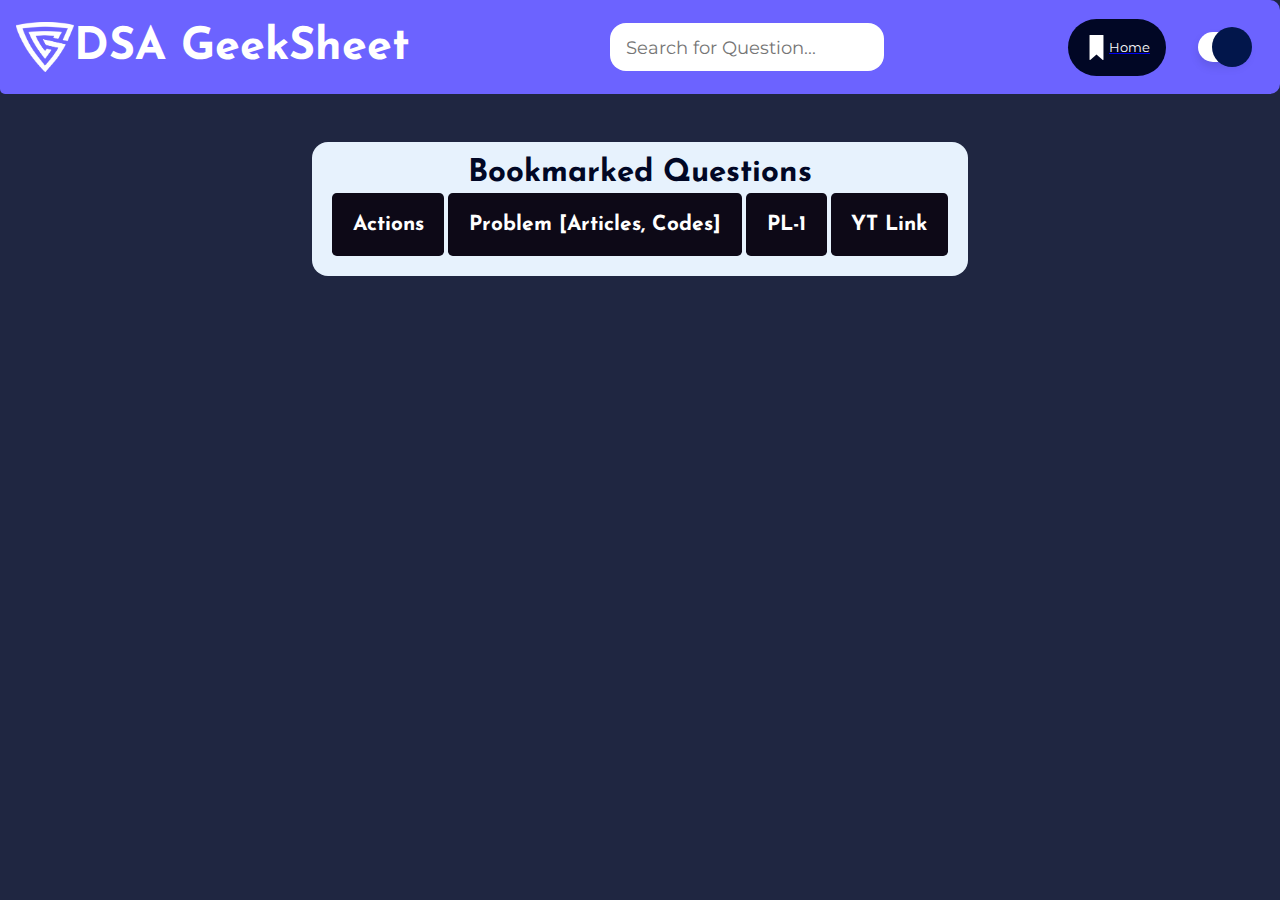
<file: bookmark.html>
<!DOCTYPE html>
<html>

<head>
  <meta charset="utf-8">
  <meta http-equiv="X-UA-Compatible" content="IE=edge">
  <title></title>
  <meta name="description" content="">
  <meta name="viewport" content="width=device-width, initial-scale=1">
  <link rel="stylesheet" href="https://cdnjs.cloudflare.com/ajax/libs/font-awesome/6.4.2/css/all.min.css"
    integrity="sha512-z3gLpd7yknf1YoNbCzqRKc4qyor8gaKU1qmn+CShxbuBusANI9QpRohGBreCFkKxLhei6S9CQXFEbbKuqLg0DA=="
    crossorigin="anonymous" referrerpolicy="no-referrer" />
  <link rel="stylesheet" href="style.css">
</head>

<body>
  <nav>
    <div class="main-logo"> </i>
      
      <img src="images/gh.png" alt="" srcset="">
      <h1>DSA GeekSheet</h1>
      <button id="open-btn"> <i class="fa-solid fa-bars"></i></button>
      <button id="close-btn"> <i class="fa-solid fa-xmark"></i></i></button>
    </div>

    <div class="search-box">
      <form>
        <input type="text" name="search" id="search" placeholder="Search for Question..." class="search-bar">

      </form>
    </div>

    <div class="features">
      <div class="bookmark-box">
       <a href="index.html">  <button class="bookmark-box-btn"> <img src="images/book.svg" alt="" srcset="" class="book-svg">Home</button></a> 
      </div>
      <div class="dark-mode-btn">
        <div class="toggle"></div>
      </div>
    </div>


  </nav>
  <div class="container">
    
      <section id="bookmarked-questions">
        <h2>Bookmarked Questions</h2>

        <div id="bookoutput">

        </div>
          <table class="rwd-table">
            <tbody  id="bookmarked-questions-list">
              <tr>
                <th>Actions</th>
                <th>Problem [Articles, Codes]</th>
                <th>PL-1 </th>
                
                <th>YT Link</th>
               
              </tr>


            
             
              
            

            </tbody>
          </table>

        
      </section>

     
     


      
    </div>

    <div class="bookmark-que">

    </div>


   
    <script src="script.js" async defer></script>

    <script src="" async defer></script>
</body>

</html>
</file>
<file: style.css>
@import url("https://fonts.googleapis.com/css2?family=Josefin+Sans:ital,wght@0,300;0,400;0,500;0,600;0,700;1,300;1,400&family=Raleway:wght@300;400;500;600;700&display=swap");
@import url('https://fonts.googleapis.com/css2?family=Rajdhani:wght@300;500;600;700&display=swap');

  @import url('https://fonts.googleapis.com/css2?family=Lora:wght@400;500;600;700&display=swap');

/* to use font

font-family: 'Josefin Sans', sans-serif;
font-family: 'Raleway', sans-serif; */

@import url('https://fonts.googleapis.com/css2?family=Fira+Sans&family=Montserrat:wght@600&display=swap');

body {
  font-family: "Josefin Sans", sans-serif;
  background-color: #1f2641;
  color: rgb(255, 255, 255);
  
}

* {
  margin: 0;
  padding: 0;
  box-sizing: border-box;
}

.container {
  width: 100%;
  padding: 2rem;
  display: flex;
  justify-content: center;
  flex-direction: column;
  align-items: center
}

nav{

 
  background-color: #6C63FF;
  margin-top: 0;
  border-radius: 0 10px 10px 5px;
  display: flex;
  justify-content: space-between;
  align-items: center;
  top: 0;
  position: sticky;
  z-index: 5;
  
}

.book-table td{
  color: white;
}


.dark-tr{
  background-color: red;
}

.dark-nav{
  background-color: #231e1e;
  color:#fff ;
}

.dark-accordion{
  background-color: #000;
}


  #open-btn{
    background: transparent;
    border: none;
    font-size: 1.5rem;
    right: 0;
    top: 1;
    position: absolute;
    margin-right: 1rem;
    color: #1f2641;
    display: none;
    
  }
  #close-btn{
    background: transparent;
    border: none;
    font-size: 1.5rem;
    right: 0;
    top: 1;
    position: absolute;
    margin-right: 1rem;
    display: none;
    
  }



.main-logo{
  margin: 1rem;
  font-size: 1.4rem;
  /* color: #ffffff; */
  align-items: center;
  display: flex;
}

.main-logo img{
  height: 50px;
}
.features{
  display: flex;
  align-items: center;
  font-family: montserrat;
  
  justify-content: ;
}
.search-bar{
  height: 3rem;
  width: ;
  border: none;
  outline: none;
  padding: 1rem;
  border-radius: 1rem;
  font-size: 1.1rem;
  font-family: montserrat;
}
.search-box{
  display: ;
  flex-direction: row;
  align-items: center;
  
}


.toggle {
  position: relative;
  height: 30px;
  width: 50px;
  border-radius: 100px;
  background-color: #fff;
  box-shadow: 0 5px 10px rgba(0, 0, 0, 0.1);
  cursor: pointer;
}
.toggle::before {
  content: "";
  position: absolute;
  height: 40px;
  width: 40px;
  background: #02164b;
  border-radius: 50%;
  top: 50%;
  left: 14px;
  transform: translateY(-50%);
  transition: all 0.3s ease-in-out;
}
.toggle.active::before {
  background-color: #610909;
  left:-15px;
  font-family: 'Poppins', sans-serif;
}

.search-btn{
  height:px;
  width: 0px;
  border-radius: 50%;
  border: none;
  background-color: white;
  font-family: montserrat;
  margin-right: 3rem;
}
svg{
  height: 30px;
  stroke: #ffe3e3;
  fill: white;
  border: #38b000;
 
}
.dark-mode-btn{
  margin: 2rem;
}

.dark{
  background-color: #141212    ;
  color: rgb(56, 3, 3);

}

.dark-body{
  background-color: #000;
}



.bookmark-box-btn{
  padding: 1rem;
  border: none;
  text-decoration: none;
  background-color: #010725;
  color: white;
  border-radius: 50px;
  font-family: montserrat;
  display: flex;
  justify-content: center;
  align-items: center;
}

.dark-book-btn{
  background-color: #610909;
  
}

#open-btn{
  display: none;
}

#close-btn{
  display: none;
}

.bookmark-box-btn img{
  height:25px;
  
}

.book-svg{
  fill: #02164b;
}

#bookmarked-questions{
  height:fit-content;
  padding: 1rem;
  margin:1rem;
  display: flex;
  flex-direction: column;
  justify-content: center;
  align-items: center;
  color: #010725;
  font-size: 1.3rem;
  border-radius: 1rem;

  background-color:#e7f2fd ;
}




.headtitle {
  display: flex;
  justify-content: center;
  font-weight: 700;
  color: rgb(255, 255, 255);
}

.accordion {
  width: 100%;
  max-width: 70%;
  margin: 1.5rem auto;
}
.accordion-item {
  background-color: #2E3267;
  color: #ededed;
  
  margin: 1rem 0;
  font-size: 1.3rem;
  border-radius: 0.5rem;
  box-shadow: 0 2px 5px 0 rgba(0, 0, 0, 0.25);
}
.accordion-item-header {
  padding: 0.5rem 3rem 0.5rem 1rem;
  min-height: 4rem;
  border-top: 2px solid #9c07ff;
  border-top-left-radius: 0.5rem;
  border-top-right-radius: 0.5rem;
  font-family: 'Lora', serif;  
  font-weight:700;
  font-size: 1.5rem;
  display: flex;
  align-items: center;
  position: relative;
  cursor: pointer;
}
.accordion-item-header::after {
  content: "\002B";
  font-size: 2rem;
  position: absolute;
  right: 1rem;
}
.accordion-item-header.active::after {
  content: "\2212";
}
.accordion-item-body {
  max-height: 0;
  overflow: hidden;
  transition: max-height 0.2s ease-out;
}
.accordion-item-body-content {
  padding: 1rem;
  line-height: 1.5rem;
  border-top: 1px solid;
  border-image: linear-gradient(to right, transparent, #34495e, transparent) 1;
}


.book-btn{
  padding: 0.5rem;
  border: none;
  text-decoration: none;
  background-color: #010725;
  color: white;
  border-radius: 50px;
  font-family: montserrat;
  display: flex;
  justify-content: center;
  align-items: center;
  
}

.book-btn img{
  height: 20px;
}

.rwd-table {
  margin: auto;
  min-width: 300px;
  width: 100%;
  
  border-spacing: 4px;
  border-radius:10rem;
  
}

.queTitle{
  color: #ffffff;
}

.que-check{
  text-align: center;
}

.rwd-table tr:first-child {
  border-top: none;
  background: #0d0917;
  color: #fff;
  
}

.rwd-table tr {
  border-top: 1px solid #ddd;
  border-bottom: 1px solid #ddd;
  
  
}

.rwd-table th {
  display: none;
}

.rwd-table td {
  display: block;
  font-size: 1.5rem;
  font-weight: 600;
  color: #12050e;
  text-align: center;
  
  
}
td{
  align-items: center;
  text-align: center;
}

.rwd-table td:first-child {
  margin-top: .5em;
  text-align: center;
}

.rwd-table td:last-child {
  margin-bottom: .5em;
  height: 100%;
  align-self: center;
  text-align:center;
  align-items: center;
  justify-content: center ;
}



.rwd-table th,
.rwd-table td {
  text-align: left;
  
}

.rwd-table {
  color: #030303;
  
  border-radius: .4em;
  overflow: hidden;
}

.rwd-table tr {
  border-color: #e1d0ec;
}

.rwd-table th,
.rwd-table td {
  padding: .5em 1em;
}


.que-logo {
  height: 40px;
  width: 40px;
  
}

.logo{
  height: 100%;
  width: 100%;
 
  border-radius: 50px;
}

.bookmark img{
  height: 25px;
  width: 25px;
}


.question-row{
  background-color: #d9d5dc;
 
  font-weight: 500;
}

.green-background{
  background-color: #daf8a2;
  
}

#darkmode{
  height: 50px;
  width: 100px;
  background-color: #fff;
}


.active-que{
  background-color: #9975d18c;
  
}


.search-box{
  margin: 1rem;
}

.progress {
  height: 20px;
    border-radius:20px;

}

.progress .skill .val {
  float: right;
  font-style: normal;
  margin: 0 20px 0 0;
}
span {
  
    display:block;
    position: relative;
    font-size: 13px;
    font-weight: 600;
    text-transform:uppercase;
    color: #888888;
	line-height: 17px;
	margin-bottom:5px;
}
.progress-bar {
  text-align: left;

  border-radius:20px;
  transition-duration: 3s;
} 


.bar{
  background-color: #010725;
}
.dark-bar{
  background-color: #e22525;
}



.dark-accordian{
  background-color: #201f1f;
  color: white;
}


.checkmark{
  scale:1.5;
  border: none;
}

.progress-bar-des{
  height: fit-content;
  background: #e7f2fd;
  width: 70%;
  display: flex;
  border-radius: 1rem;
  
}
.progress-bar-des span{
  margin: 1rem;
  color: #02164b;
  
}
.coursecomp{
  color: #34495e;
  margin: 1rem;
}

.coursecomp span{
  font-size: 2rem;
  margin-top: 2rem;
}







.status-info {
  display: flex;
  flex-direction: column;
  padding: 1rem;
  color: #010725;
  width: 100%;
  
}
.dark-status-info{
  color: white;
  
  
}


.dark-prog{
  color: white;
  background-color: #232425;
  /* -webkit-box-shadow: inset -2px 2px 29px 6px rgba(181,0,0,1);
-moz-box-shadow: inset -2px 2px 29px 6px rgba(181,0,0,1);
box-shadow: inset -2px 2px 29px 6px rgba(181,0,0,1); */

-webkit-box-shadow: -2px 2px 18px -3px rgba(181,0,0,1);
-moz-box-shadow: -2px 2px 18px -3px rgba(181,0,0,1);
box-shadow: -2px 2px 18px -3px rgba(181,0,0,1);
}
.dark-prog span{
  color: white;
}



.bar-wrap {
  padding: 6px;
  margin-top: 15px;
  
  border-radius: 100px;
  
  background-color: white;
}

.dark-bar-wrap{
  background-color: #141212;
}

#myBar {
  width: 1%;
  height: 20px;
  
  transition: width .15s ease-out;
  
  
  border-radius: 100px;
  box-shadow: inset -1px -1px 10px rgb(0 0 0 / .5);
}

.percentage {
  align-self: center;
  
  margin: 10px 0 25px;
  
  font-family: 'Montserrat', sans-serif;
  font-size: clamp(1.8rem, 3.5vw, 2.6rem);
  
  color: var(--text-color);
}


.number {
  margin-left: 8px;
  
  font-family: 'Montserrat', sans-serif;
  font-size: clamp(1.8rem, 3vw, 2.2rem);
}


.dark-number{
  color: white;
}

.btn-wrap {
  align-self: center;
}
/* 
.btn {
  display: inline-flex;
  justify-content: center;
  align-items: center;
  
  width: min(15vw, 70px);
  height: min(15vw, 70px);
  border: 3px solid var(--text-color);
  margin: 1rem;
  
  font-family: 'Fira Sans', sans-serif;
  font-size: 4.8rem;
  
  transition: background .15s, color .15s;
  
  border-radius: 50%;
  background-color: var(--text-color);
  color: var(--body-color);
} */

.btn:active {
  background-color: var(--body-color);
  color: var(--text-color);
}


.que-comp{
  display: flex;
  justify-content: space-between;
  margin: 0.5rem;
  
}

.dark-que-comp{
  color: white;
}


@media screen and (max-width: 601px) {
  .rwd-table tr:nth-child(2) {
    border-top: none;
   
  }
  .rwd-table th,
  .rwd-table td {
    display: table-cell;
    padding: .25em .5em;
    border-radius: 0.05rem;
    font-size: 0.7rem;
    line-height: 1.2rem;
  }

  .rwd-table td{
    font-size: 0.8rem;
  }

  .rwd-table{
    border-spacing: 0.5px;
  }
  .que-logo{
    height: 20px;
    width: 20px;
  }
}
@media screen and (min-width: 600px) {
 
  .rwd-table td:before {
    display: none;
  }
  .rwd-table th,
  .rwd-table td {
    display: table-cell;
    padding: .25em .5em;
    border-radius: 0.3rem;
  }
  .rwd-table th:first-child,
  .rwd-table td:first-child {
    padding-left: 0;
  }
  .rwd-table th:last-child,
  .rwd-table td:last-child {
    padding-right: 0;
  }
  .rwd-table th,
  .rwd-table td {
    padding: 1em !important;
  }
}

@media screen and (max-width: 600px)  {

  nav{
    flex-direction: column;
    font-size:1rem;
    position: relative;
    
    
  }

  .search-box{
    display: none;
  }
  .features{
    display:none
  }

  nav h1{
    font-size:1.2rem;
  }

  .search-box{
    width: 90%;
  }

  .book-btn img{
    height: 10px;

  }
  
  .bookmark-box-btn{
    padding: 0.7rem;
  }

  .search-bar {
    height:2rem;
    font-size: 0.8rem;
    width: 100%;
  }
  .container{
    
  }

  #open-btn{
    background: transparent;
    border: none;
    font-size: 1.5rem;
    right: 0;
    top: 1;
    position: absolute;
    margin-right: 1rem;
    color: #1f2641;
    display: inline-block;
    
  }

  #close-btn{
    background: transparent;
    border: none;
    font-size: 1.5rem;
    right: 0;
    top: 1;
    position: absolute;
    margin-right: 1rem;
    display: none;
  }

  .progress-bar-des{
    width: 100%;
  }

  .accordion-item-header{
    font-size: 1rem;
    min-height:2rem;
  }
  .accordion{
    max-width: 90%;
  }
  
}
</file>
